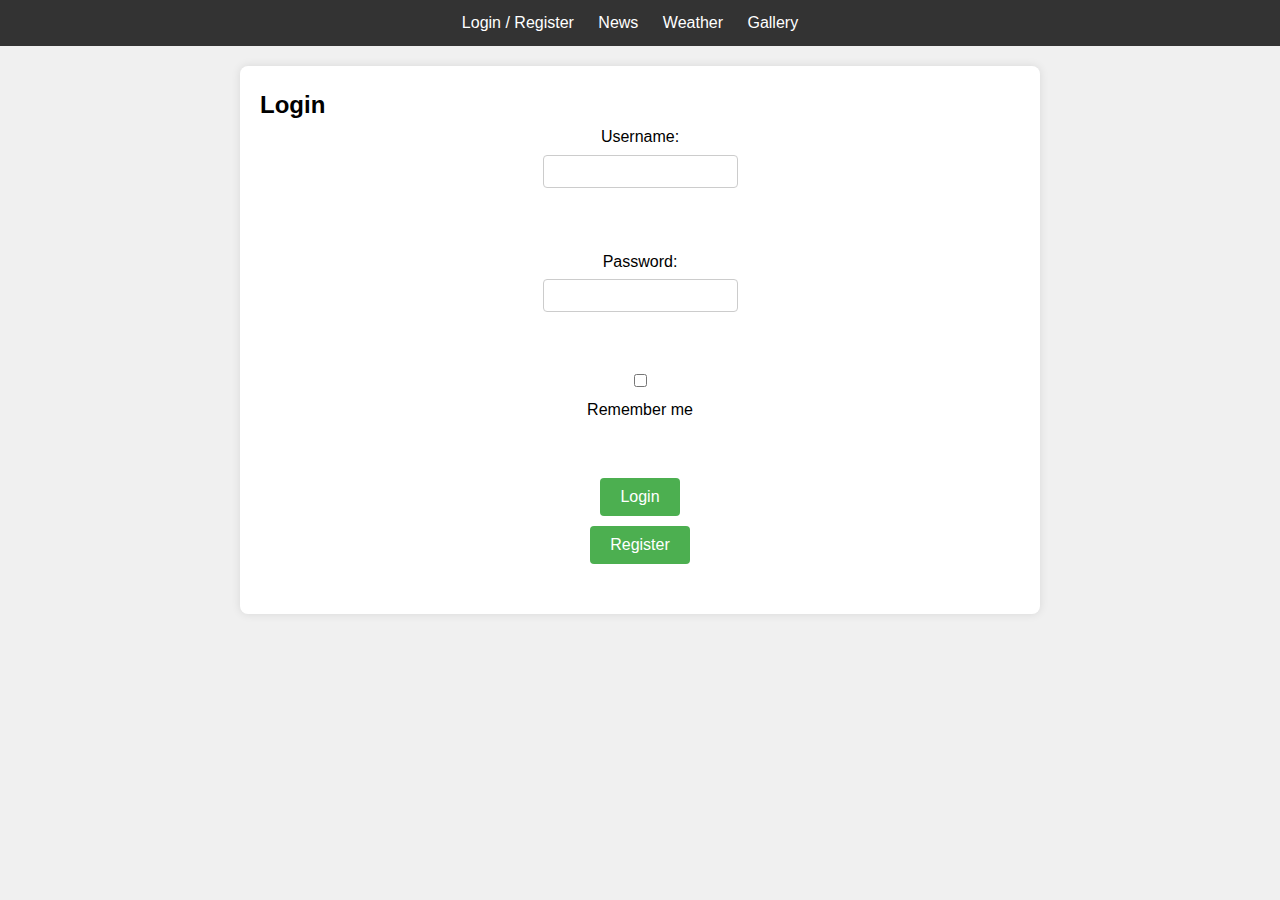
<file: Exam/index.html>
<!DOCTYPE html>
<html lang="en">
<head>
    <meta charset="UTF-8">
    <meta name="viewport" content="width=device-width, initial-scale=1.0">
    <link rel="stylesheet" href="styles.css">
    <title>Login</title>
</head>
<body>
    <header>
        <nav>
            <ul>
                <li><a href="index.html">Login / Register</a></li>
                <li><a href="news.html">News</a></li>
                <li><a href="weather.html">Weather</a></li>
                <li><a href="gallery.html">Gallery</a></li>
            </ul>
        </nav>
    </header>

    <main>
        <section id="loginFormSection">
            <h2>Login</h2>
            <form id="loginForm">
                <label for="username">Username:</label>
                <input type="text" id="username" name="username" required><br><br>
                <label for="password">Password:</label>
                <input type="password" id="password" name="password" required><br><br>
                <input type="checkbox" id="rememberMe">
                <label for="rememberMe">Remember me</label><br><br>
                <button type="button" onclick="validateLoginForm()">Login</button>
                <button type="button" onclick="toggleForm()">Register</button>
            </form>
        </section>

        <section id="registerFormSection" style="display:none;">
            <h2>Register</h2>
            <form id="registerForm">
                <label for="newUsername">New Username:</label>
                <input type="text" id="newUsername" name="newUsername" required><br><br>
                <label for="newPassword">New Password:</label>
                <input type="password" id="newPassword" name="newPassword" required><br><br>
                <label for="newEmail">Email:</label>
                <input type="email" id="newEmail" name="newEmail" required><br><br>
                <button type="button" onclick="validateRegisterForm()">Register</button>
                <button type="button" onclick="toggleForm()">Back to Login</button>
            </form>
        </section>
    </main>
    
    <script src="script.js"></script>
</body>
</html>
</file>
<file: Exam/styles.css>
* {
    margin: 0;
    padding: 0;
    box-sizing: border-box;
}

body {
    font-family: Arial, sans-serif;
    line-height: 1.6;
    background-color: #f0f0f0;
    padding-bottom: 60px; 
}

header {
    background-color: #333;
    color: #fff;
    padding: 10px 0;
    text-align: center;
}

header nav ul {
    list-style-type: none;
    padding: 0;
}

header nav ul li {
    display: inline;
    margin-right: 20px;
}

header nav ul li a {
    color: #fff;
    text-decoration: none;
}

main {
    max-width: 800px;
    margin: 20px auto;
    background-color: #fff;
    padding: 20px;
    border-radius: 8px;
    box-shadow: 0 0 10px rgba(0, 0, 0, 0.1);
}

footer {
    position: fixed;
    bottom: 0;
    width: 100%;
    background-color: #333;
    color: #fff;
    text-align: center;
    padding: 10px 0;
}

footer p {
    margin: 0;
}

section {
    margin-bottom: 20px;
}

form {
    display: flex;
    flex-direction: column;
    align-items: center;
}

label {
    margin-bottom: 5px;
}

input[type="text"],
input[type="password"],
input[type="checkbox"],
input[type="email"],
button {
    margin-bottom: 10px;
    padding: 8px;
    border: 1px solid #ccc;
    border-radius: 4px;
}

button {
    cursor: pointer;
    background-color: #4CAF50;
    color: white;
    border: none;
    padding: 10px 20px;
    text-align: center;
    text-decoration: none;
    display: inline-block;
    font-size: 16px;
    border-radius: 4px;
}

button:hover {
    opacity: 0.8;
}
</file>
